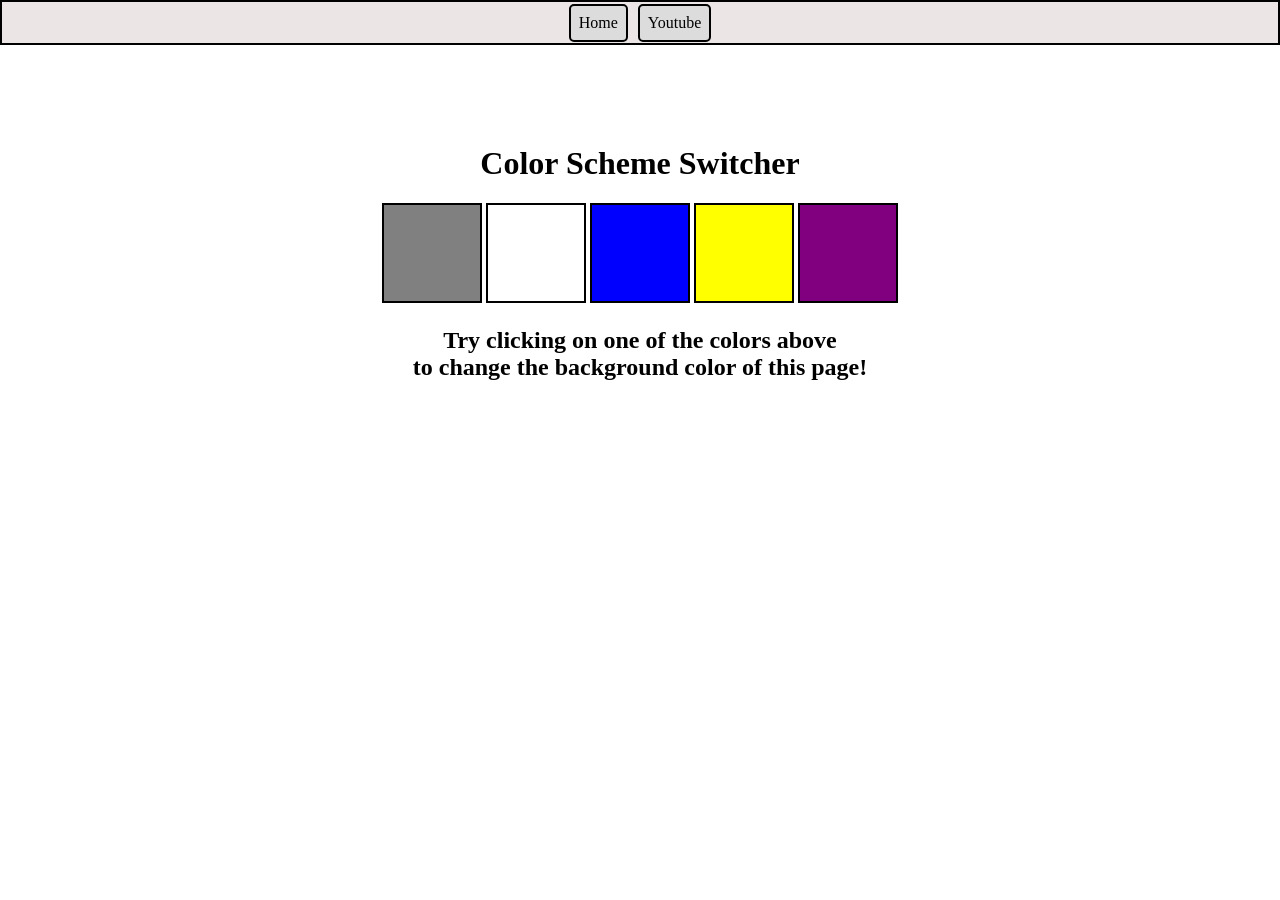
<file: VOD_6/01_colorChanger/index.html>
<!doctype html>
<html lang="en">
  <head>
    <meta charset="UTF-8" />
    <meta name="viewport" content="width=device-width, initial-scale=1.0" />
    <title>Document</title>
    <link rel="stylesheet" href="style.css" />
  </head>
  <body class="body">
    <nav>
      <a href="/" aria-current="page">Home</a>
      <a target="_blank" href="https://www.youtube.com"
        >Youtube </a
      >
    </nav>
    <div class="canvas">
     
      <h1>Color Scheme Switcher</h1>
      <span class="button" id="grey"></span>
      <span class="button" id="white"></span>
      <span class="button" id="blue"></span>
      <span class="button" id="yellow"></span>
      <span class="button" id="purple"></span>

      <h2>
        Try clicking on one of the colors above
        <span>to change the background color of this page!</span>
      </h2>
    </div>
    <script src="code.js"></script>
  </body>
</html>
</file>
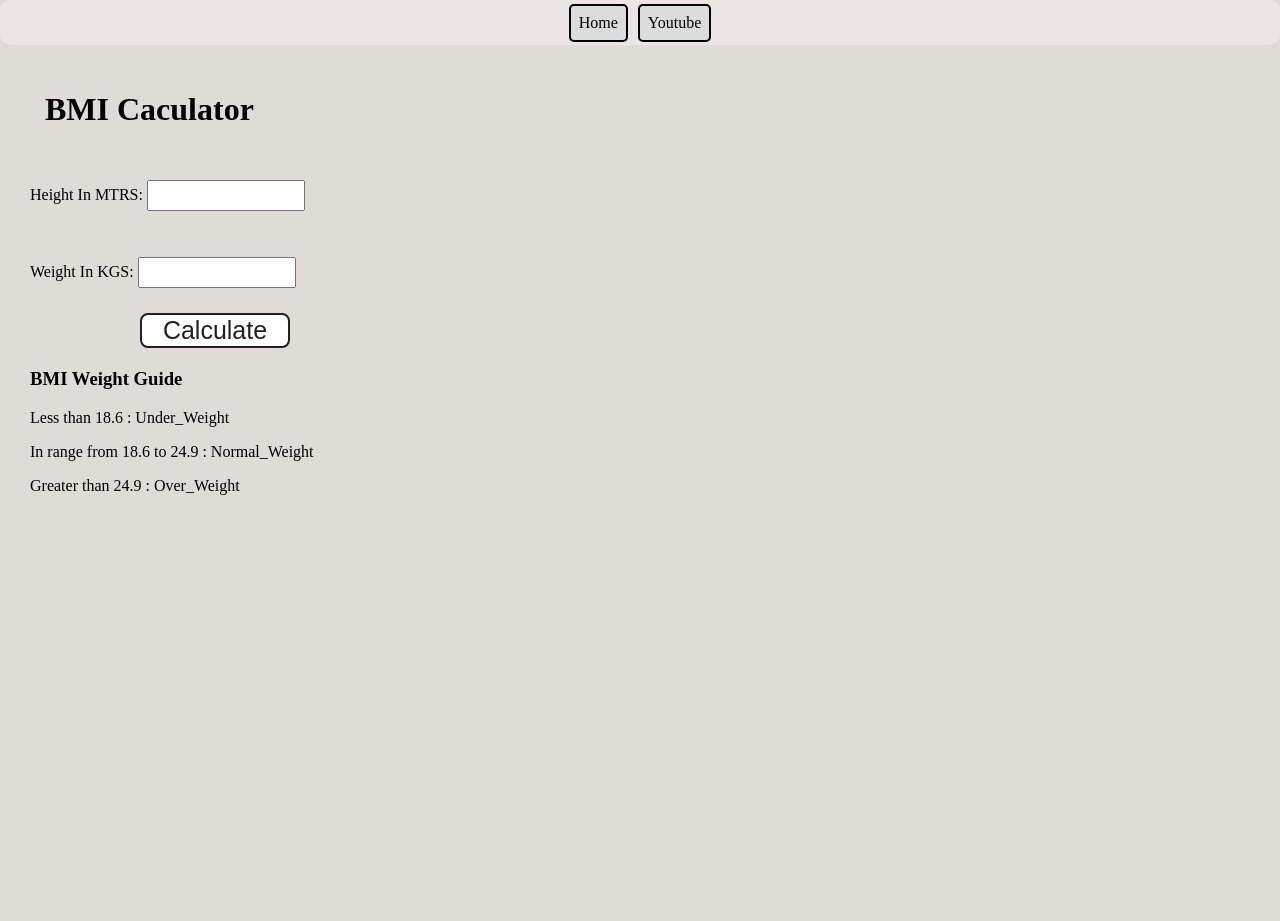
<file: VOD_6/02_BMI_Calculation/index.html>
<!doctype html>
<html lang="en">
  <head>
    <meta charset="UTF-8" />
    <meta name="viewport" content="width=device-width, initial-scale=1.0" />
    <title>Document</title>
    <link rel="stylesheet" href="style.css" />
  </head>
  <body>
    <nav class="NavBar">
      <a href="/">Home</a>
      <a href="https://www.youtube.com">Youtube</a>
    </nav>
    <div class="container">
     <form>
        <h1>BMI Caculator</h1>
        <p><label>Height In MTRS: </label><input type="text" id="height" /></p>
        <p><label>Weight In KGS: </label><input type="text" id="weight" /></p>
        <button>Calculate</button>

        <div id="result"></div>

        <div id="weight_guide">
            <h3>
                BMI Weight Guide
            </h3>
            <p> Less than 18.6 : Under_Weight</p>
            <p> In range from 18.6 to 24.9 : Normal_Weight</p>
            <p> Greater than 24.9 : Over_Weight</p>
        </div>
    </form>
    </div>
      <script src="code.js"></script>
  </body>

</html>
</file>
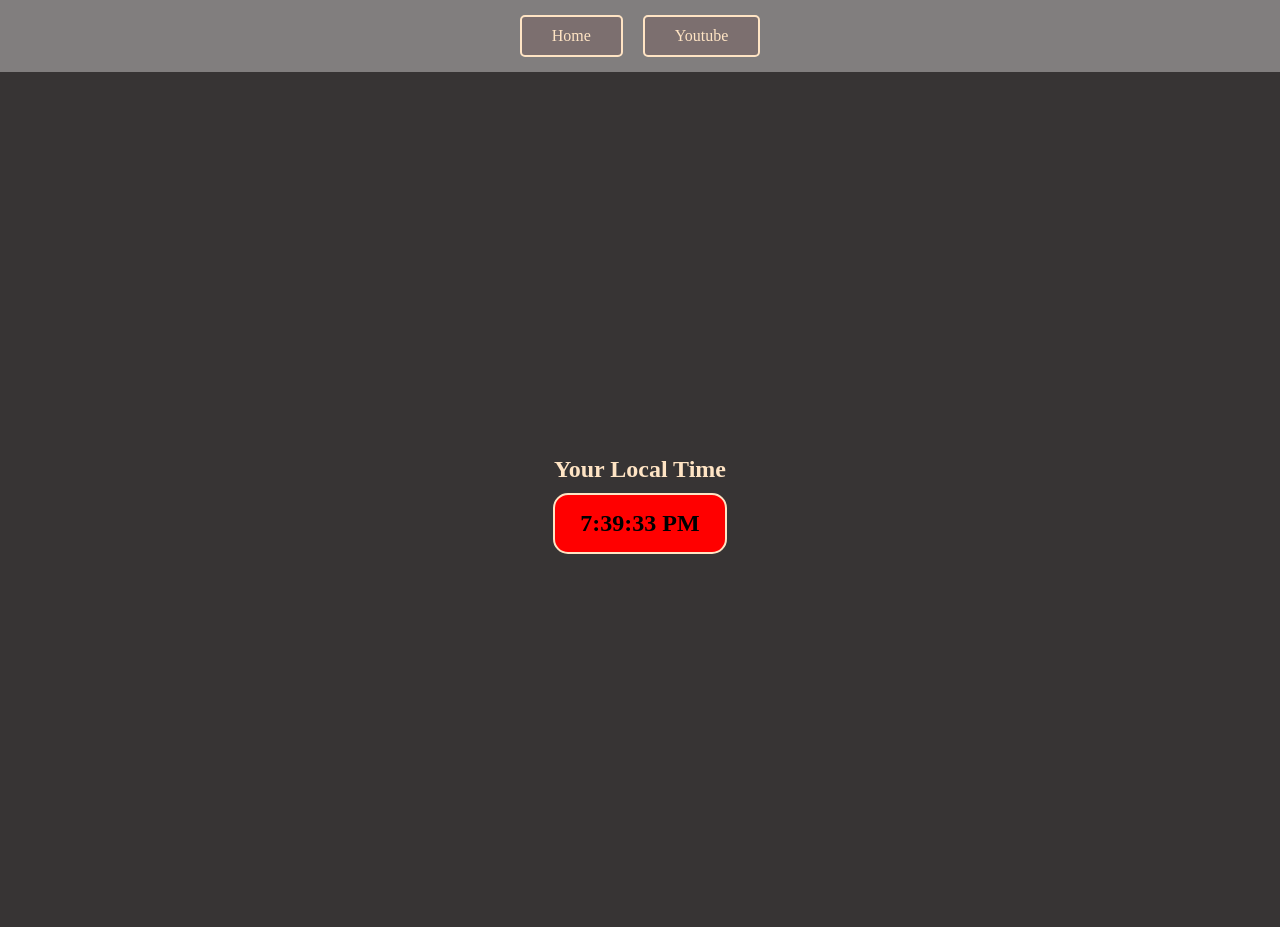
<file: VOD_6/03_DigitalClock/index.html>
<!doctype html>
<html lang="en">
  <head>
    <meta charset="UTF-8" />
    <meta name="viewport" content="width=device-width,initial-scale=1.0" />
    <title>Document</title>
    <link rel="stylesheet" href="style.css" />
  </head>
  <body>
    <nav class="NavBar">
      <a href="/">Home</a>
      <a href="https://www.youtube.com">Youtube</a>
    </nav>
    <div class="container">
        <div id="banner"><span>Your Local Time </span></div>
        <div id="clock"></div>
       
    </div>
      <script src="code.js"></script>
  </body>

</html>
</file>
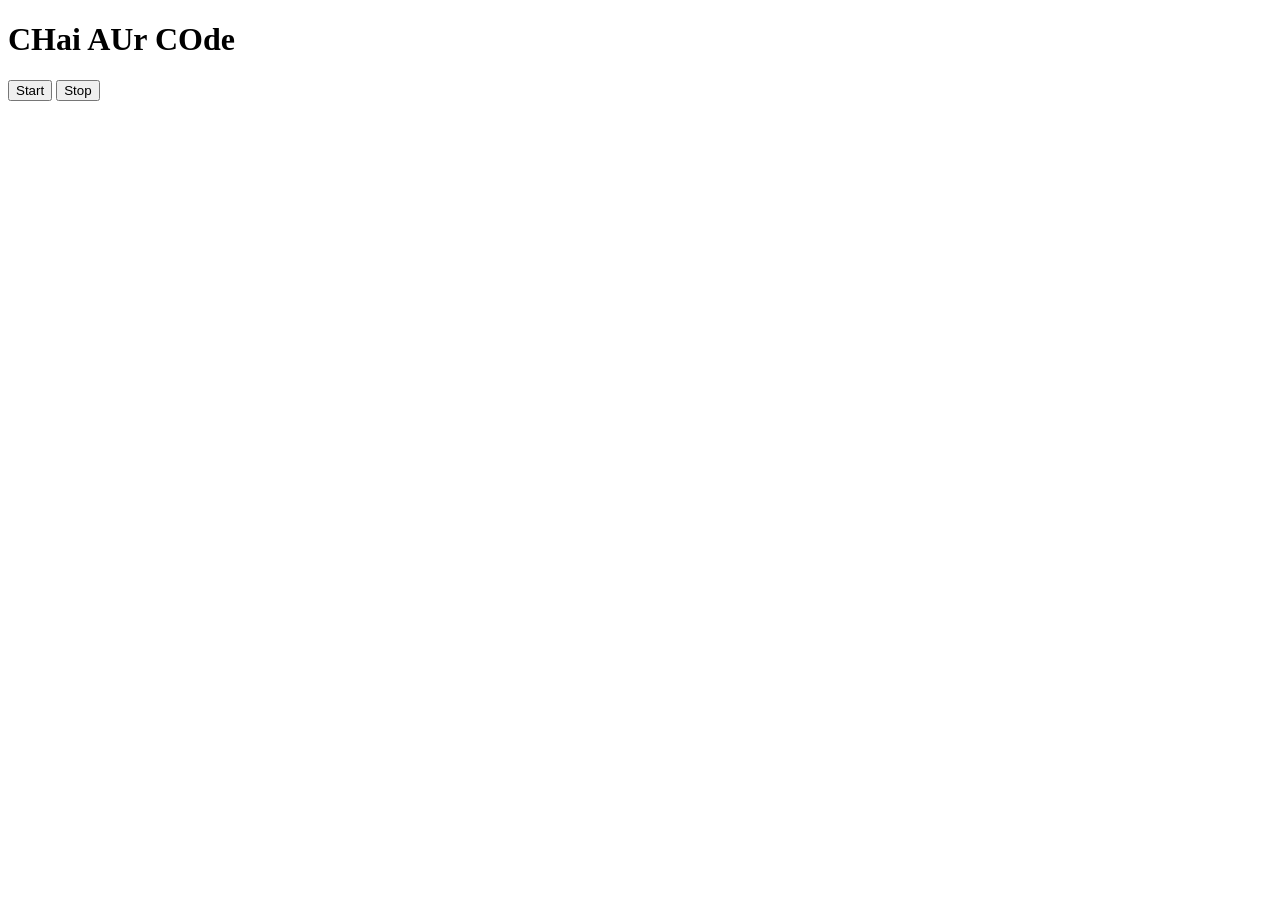
<file: VOD_7/02_two.html>
<!doctype html>
<html lang="en">
  <head>
    <meta charset="UTF-8" />
    <meta name="viewport" content="width=device-width, initial-scale=1.0" />
    <title>Document</title>
  </head>
  <body>
    <h1>CHai AUr COde</h1>
    <button id="start">Start</button>
    <button id="stop">Stop</button>
  </body>
  <script>
    const changeText = function (str){
        console.log(str, Date.now())
    }
    let clInterval=null;
    document.querySelector('#start').addEventListener('click',function (event){
       if(!clInterval)  clInterval =  setInterval(changeText,1000,'HII')
    })

    document.querySelector('#stop').addEventListener('click', function (event){
        clearInterval(clInterval);
        clInterval=null;
    })
  </script>
</html>
</file>
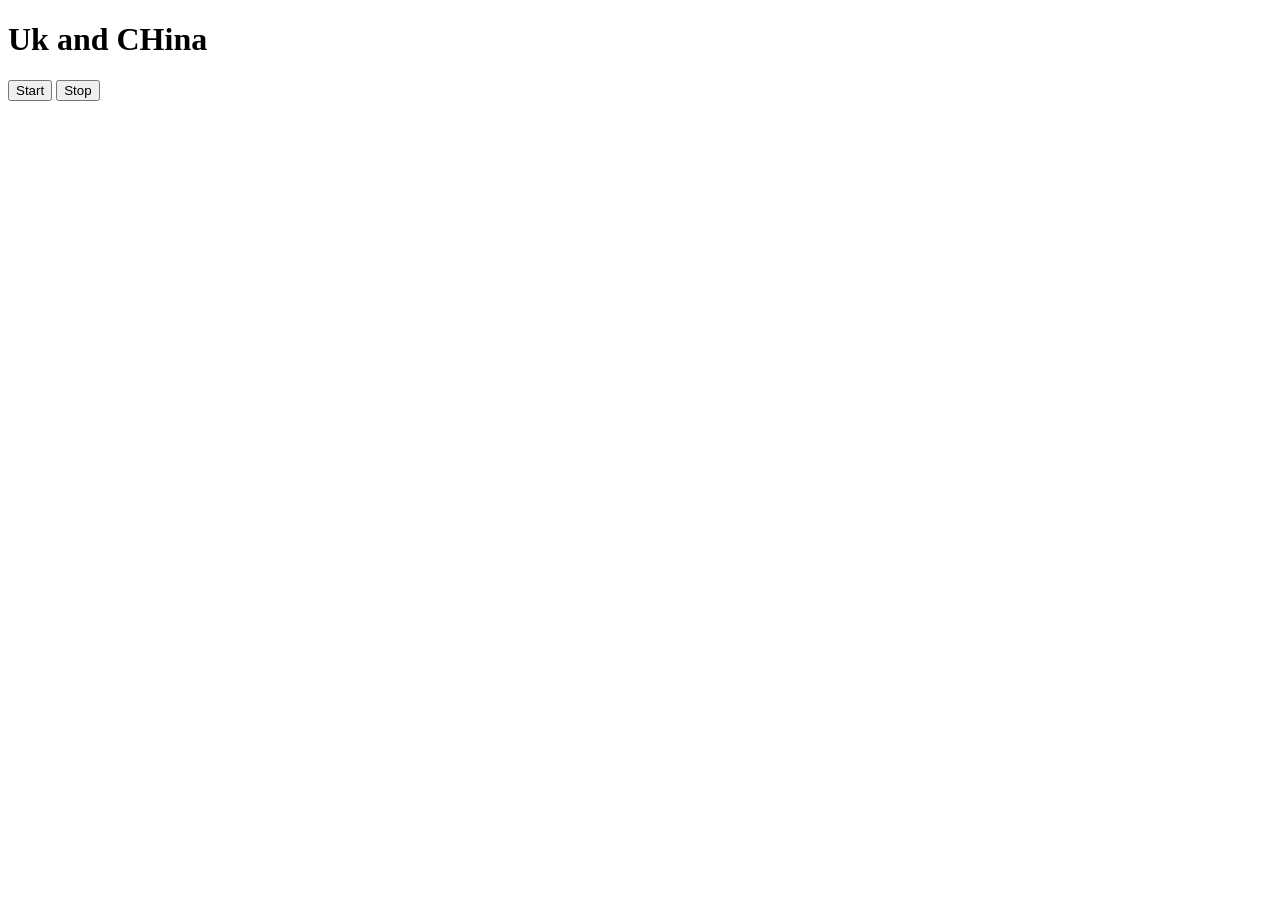
<file: VOD_7/03_Project_06.html>
<!DOCTYPE html>
<html lang="en">
<head>
    <meta charset="UTF-8">
    <meta name="viewport" content="width=device-width, initial-scale=1.0">
    <title>Document</title>
</head>
<body>
    <h1 id="container">Uk and CHina</h1>
    <button id="start">Start</button>
    <button id="stop">Stop</button>
    
</body>

<script>
    const randomColor = function (){
        const hex = '0123456789ABCDEF';
        let color='#';

        for(let i=0;i<6;i++){
            color+=hex[Math.floor(Math.random()*16)];
        }
        return color;
    };

    let intervalId = null;
    const startChangingColor = function(){
        if(!intervalId){
            intervalId = setInterval(changeBgColor,1000);
        }
    }

    function changeBgColor(){
        document.body.style.backgroundColor=randomColor();
    }

    const stopChangingColor = function(){
        clearInterval(intervalId);
        intervalId = null;
    };


    document.querySelector('#start').addEventListener('click',startChangingColor);
    document.querySelector('#stop').addEventListener('click',stopChangingColor);
</script>
</html>
</file>
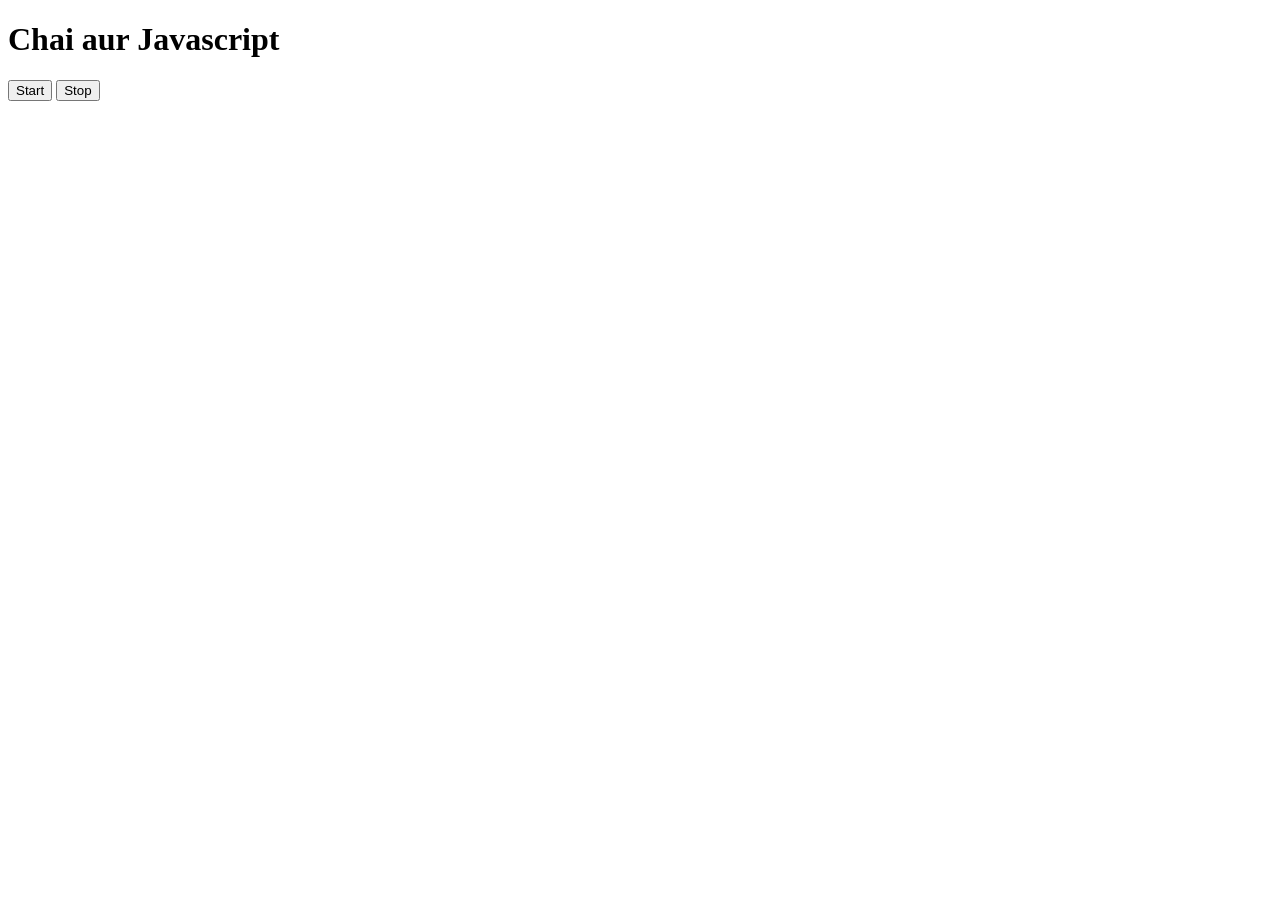
<file: VOD_7/06_four.html>
<!DOCTYPE html>
<html lang="en">
<head>
    <meta charset="UTF-8">
    <meta name="viewport" content="width=device-width, initial-scale=1.0">
    <title>Document</title>
</head>
<body>
    <h1>Chai aur Javascript</h1>
    <button id="start">Start</button>
    <button id="stop">Stop</button>
</body>
<script>
    const sayDate = function(str){
        console.log(str, Date.now());
    }

    const intervalId = setInterval(sayDate, 1000, "hi")

    clearInterval(intervalId)
</script>
</html>
</file>
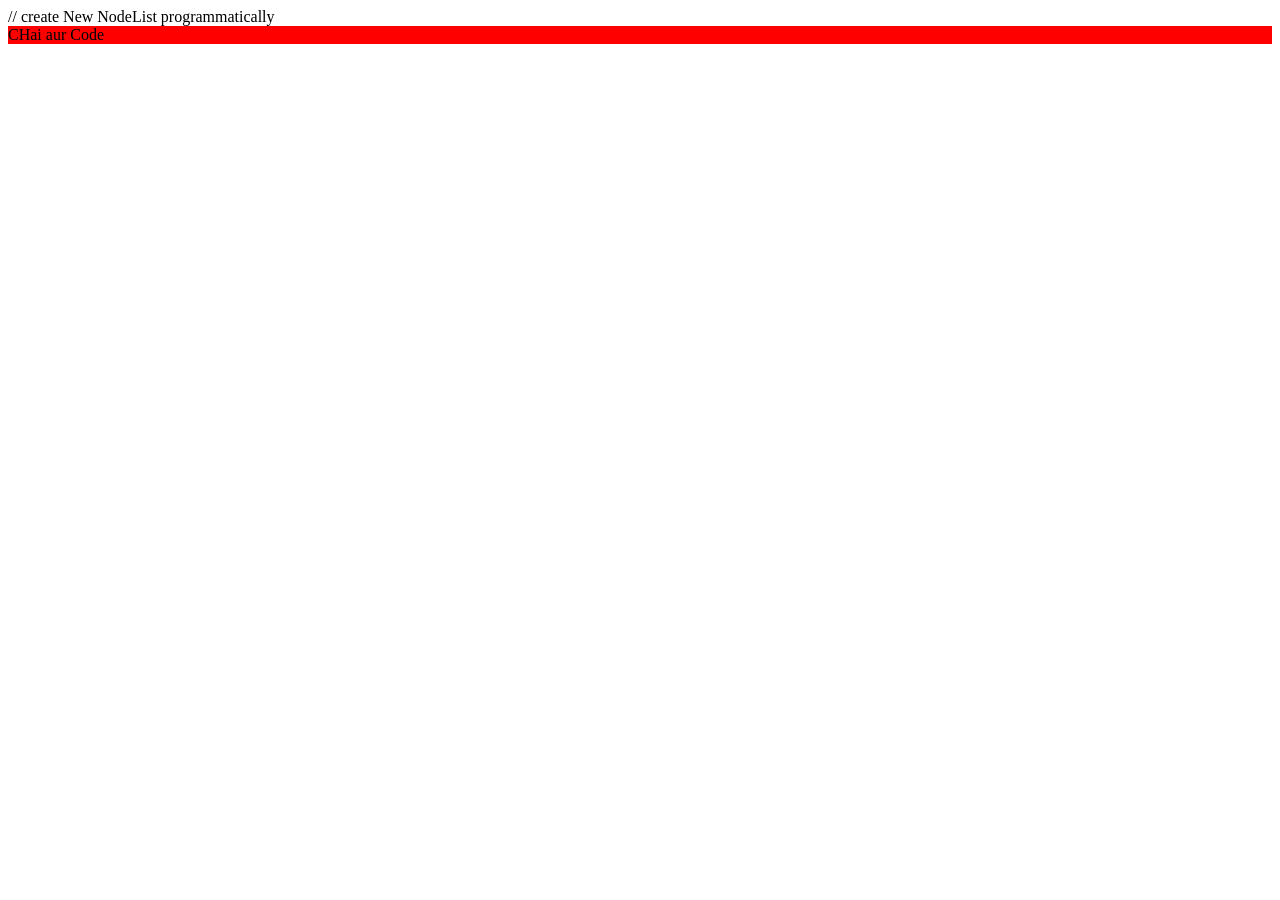
<file: VOD_5/DOM/four.html>
// create New NodeList programmatically
<!DOCTYPE html>
<html lang="en">
<head>
    <meta charset="UTF-8">
    <meta name="viewport" content="width=device-width, initial-scale=1.0">
    <title>Document</title>
</head>
<body>
    
</body>
<script>
    const div = document.createElement('div'); // new div is created but not added to main page
    div.className = "main";
    div.id = Math.round(Math.random()*10+1);
    div.setAttribute("title", "generated Title");
    div.style.backgroundColor='red';

    const addText = document.createTextNode("CHai aur Code");
    div.appendChild(addText);
    document.body.appendChild(div);

</script>
</html>
</file>
<file: VOD_6/01_colorChanger/style.css>
html {
  margin: 0;
}
body {
  margin: 0px;
  padding: 0px;
}
span {
  display: block;
}
.canvas {
  margin: 100px auto 100px;
  width: 80%;
  text-align: center;
}

* {
  box-sizing: border-box;
}

.button {
  height: 100px;
  width: 100px;
  border: 2px solid black;
  display: inline-block;
}

#grey {
  background: grey;
}

#white {
  background: white;
}
#blue {
  background: blue;
}
#yellow {
  background: yellow;
}
#purple{
    background-color: purple;
}

nav {
  border: 2px solid black;
  height: 5vh;
  background-color: rgb(235, 229, 229);

  display: flex;
  justify-content: center;
  align-items: center;
}
nav a {
  display: inline-block;
  text-decoration: none;
  color: black;
  border: 2px solid black;
  border-radius: 5px;
  margin: 5px;
  padding: 8px;
  background-color: gainsboro;
}
</file>
<file: VOD_6/02_BMI_Calculation/style.css>
body {
    margin: 0px;
    padding: 0px;
    background-color: rgb(223, 219, 214);
}

nav {
  height: 5vh;
  background-color: rgb(235, 229, 229);
  border-radius: 10px;
  display: flex;
  justify-content: center;
  align-items: center;
}
nav a {
  display: inline-block;
  text-decoration: none;
  color: black;
  border: 2px solid black;
  border-radius: 5px;
  margin: 5px;
  padding: 8px;
  background-color: gainsboro;
}
.container {
  height: 95vh;
  padding-left: 30px;
}
#height,
#weight {
  width: 150px;
  height: 25px;
  margin-top: 30px;
}

#weight-guide {
  margin-left: 75px;
  margin-top: 25px;
 transform: translateX(20px);

}

#result {
  font-size: 35px;
  margin-left: 90px;
  margin-top: 20px;
  color: rgb(241, 241, 241);
}

button {
  width: 150px;
  height: 35px;
  margin-left: 110px;
  margin-top: 25px;
  background-color: #fff;
  padding: 1px 30px;
  border-radius: 8px;
  color: #212121;
  text-decoration: none;
  border: 2px solid #212121;
  display: grid;
  justify-content: center;
  font-size: 25px;
}

h1 {
  padding-left: 15px;
  padding-top: 25px;
  
}
</file>
<file: VOD_6/03_DigitalClock/style.css>
body{
    margin: 0;
    padding: 0;
    background-color: rgb(55, 52, 52);
   
}

nav{
    background-color: rgb(129, 126, 126);
    display:flex;
    justify-content: center;
}
nav a{
    text-decoration: none;
    border: 2px solid bisque;
    color: bisque;
    background-color: rgb(124, 111, 111);
    margin: 15px 10px ;
    padding: 10px 30px;
    border-radius: 5px;
}

.container {
    height: 95vh;
    display: flex;
    flex-direction: column;
    justify-content: center;
    align-items: center;
}
#clock{
   padding: 15px 25px;
    background-color: rgb(255, 0, 0);
    border:2px solid bisque;
    border-radius: 15px;
    display: flex;
    justify-content: center;
    align-items: center;
    font-size:x-large;
    font-weight: bold;
}

#banner{
    color: bisque;
    margin: 10px;
    font-weight: bolder;
    font-size: x-large;
}
</file>
